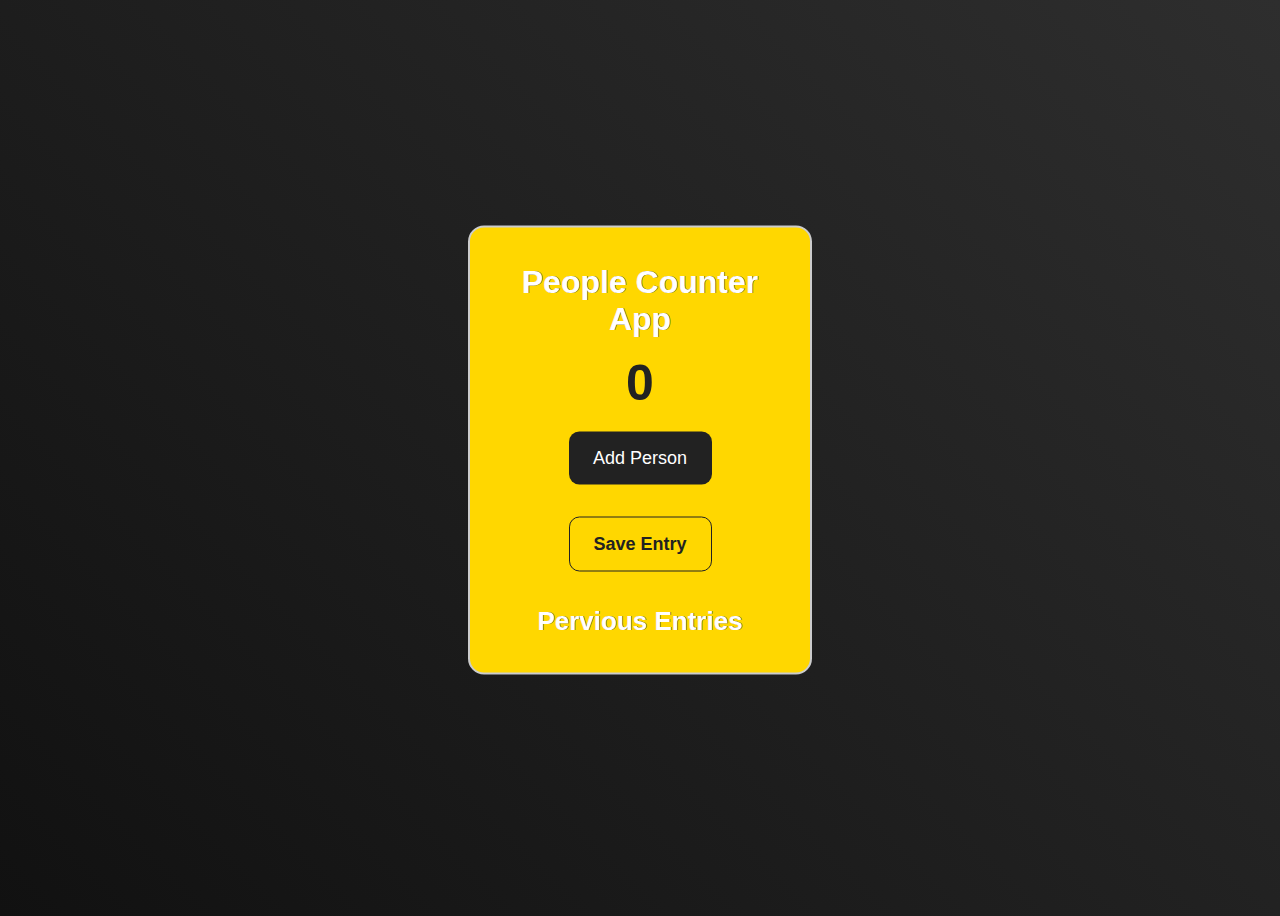
<file: index.html>
<html>
    <head>
        <link rel="stylesheet" href="style.css" />
    </head>
    <body>
        <div class="wrapper">
            <div class="container">
                <h1>People Counter App</h1>
                <h2 id="personvalue">0</h2>
                <div class="buttons">
                    <button id="increseone" onclick="increment()">Add
                        Person</button>
                    <button id="saveincrement" onclick="save()">Save
                        Entry</button>
                </div>
                <br />
                <h2 class="prev">Pervious Entries</h2>
                <span id="priviousentry"></span>
            </div>
            <div class="animation" id="animationContainer"></div>
        </div>

        <script>
      let persons = 0;
      let personvalue = document.getElementById("personvalue");
      let priviousentry = document.getElementById("priviousentry");
      let animationContainer = document.getElementById("animationContainer");

      function increment() {
        persons++;
        personvalue.innerHTML = persons;
        updateAnimation();
      }

      function save() {
        priviousentry.innerHTML += persons + " ";
        createBalloons(persons);
        persons = 0;
        personvalue.innerHTML = persons;
        updateAnimation();
      }

      function updateAnimation() {
        animationContainer.innerHTML = "";
        for (let i = 0; i < persons; i++) {
          let img = document.createElement("img");
          img.src = "walking.gif";
          img.alt = "walking animation";
          animationContainer.appendChild(img);
        }
      }

      function createBalloons(persons) {
        for (let i = 0; i < persons; i++) {
          var balloon = document.createElement("div");
          balloon.classList.add("balloon");
          balloon.textContent = persons; // Number on the balloon
          document.body.appendChild(balloon);

          // Randomize the horizontal position
          balloon.style.left = Math.random() * 100 + "vw";

          // Remove the balloon after animation completes
          balloon.addEventListener("animationend", function () {
            balloon.remove();
          });
        }
      }
    </script>
    </body>
</html>
</file>
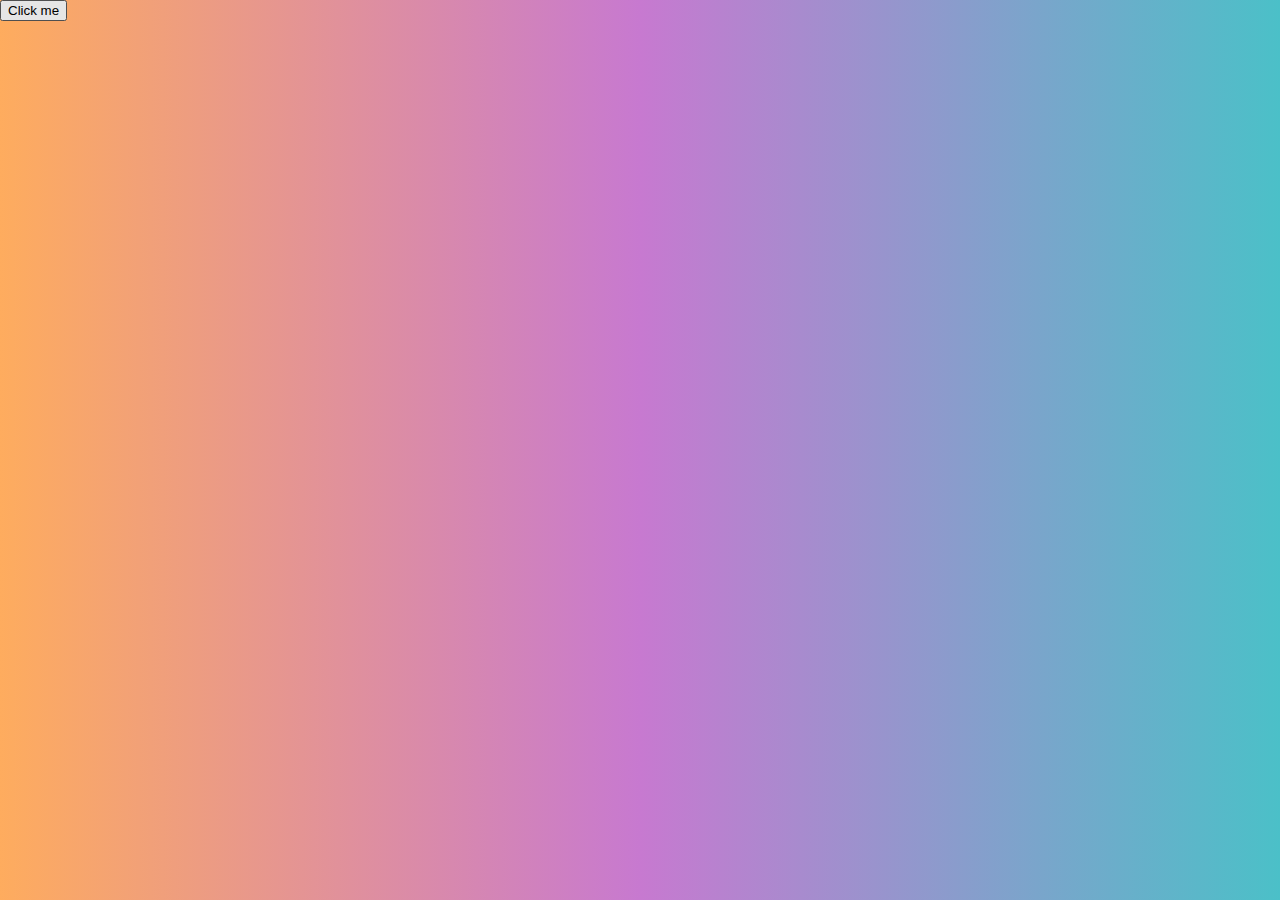
<file: test.html>
<!DOCTYPE html>
<html lang="en">
<head>
<meta charset="UTF-8">
<meta name="viewport" content="width=device-width, initial-scale=1.0">
<title>Balloon Animation</title>
<style>
  body {
    margin: 0;
    overflow: hidden;
    height: 100vh;
    background: linear-gradient(to right, #feac5e, #c779d0, #4bc0c8);
  }
  .balloon {
    width: 75px;
    height: 100px;
    background-color: pink;
    border-radius: 50%;
    position: absolute;
    bottom: -120px;
    animation: floatUp 5s forwards;
    display: flex;
    justify-content: center;
    align-items: center;
    font-size: 2em;
    color: white;
  }
  @keyframes floatUp {
    to {
      transform: translateY(-110vh);
      opacity: 0;
    }
  }
</style>
</head>
<body>
<button onclick="createBalloons()">Click me</button>
<script>
  function createBalloons(persons) {
    for (let i = 0; i < 20; i++) {
      var balloon = document.createElement('div');
      balloon.classList.add('balloon');
      balloon.textContent = persons; // Number on the balloon
      document.body.appendChild(balloon);

      // Randomize the horizontal position
      balloon.style.left = Math.random() * 100 + 'vw';

      // Remove the balloon after animation completes
      balloon.addEventListener('animationend', function() {
        balloon.remove();
      });
    }
  }
</script>
</body>
</html>
</file>
<file: style.css>
body {
  font-family: Inter, sans-serif;
  text-align: center;
  height: 100%;
  overflow: hidden;
  background: linear-gradient(45deg, #111111, #2e2e2e);
}

.container {
  border: 0.25px solid #333;
  background: #ffd700;
  width: fit-content;
  margin: auto;
  border-radius: 1rem;
  padding: 2rem;
  position: absolute;
  top: 50%;
  left: 50%;
  transform: translate(-50%, -50%);
}

.balloon {
  width: 75px;
  height: 100px;
  background-color: blue;
  border-radius: 50%;
  position: absolute;
  bottom: -120px;
  animation: floatUp 5s forwards;
  display: flex;
  justify-content: center;
  align-items: center;
  font-size: 2em;
  color: white;
}
@keyframes floatUp {
  to {
    transform: translateY(-110vh);
    opacity: 0;
  }
}

.container {
  width: 300px;
  margin: 0 auto;
  text-align: center;
  padding: 20px;
  border: 2px solid #ccc;
}

.animation {
  display: inline-block;
  vertical-align: top;
  margin-left: 20px; /* Adjust as needed */
}

.animation img {
  width: 100px;
}

h1,
.prev {
  margin: 1rem;
  color: #fff;
  text-shadow: 0.5px 0.5px #333;
}

h2 {
  font-size: 50px;
  margin-top: 0;
  margin-bottom: 20px;
  color: #222;
}

.buttons {
  display: flex;
  flex-direction: column;
  align-items: center;
  justify-content: center;
  row-gap: 2rem;
}

button {
  padding: 1rem;
  color: white;
  font-family: Inter, sans-serif;
  width: 143px;
  text-decoration: none;
  outline: none;
  border: none;
  border-radius: 0.65rem;
  font-size: 18px;
  cursor: pointer;
}

#increseone {
  background: #222;
}

#saveincrement {
  background: none;
  border: 1px solid #222;
  color: #222;
  font-weight: bold;
  transition: all 0.3 ease-in-out;
}

#saveincrement:active {
  background: #222;
  color: #fff;
  border: none;
  transform: scale(1.025);
}

#priviousentry,
.prev {
  font-weight: bold;
  font-size: 26px;
  font-family: Inter, sans-serif;
}
</file>
